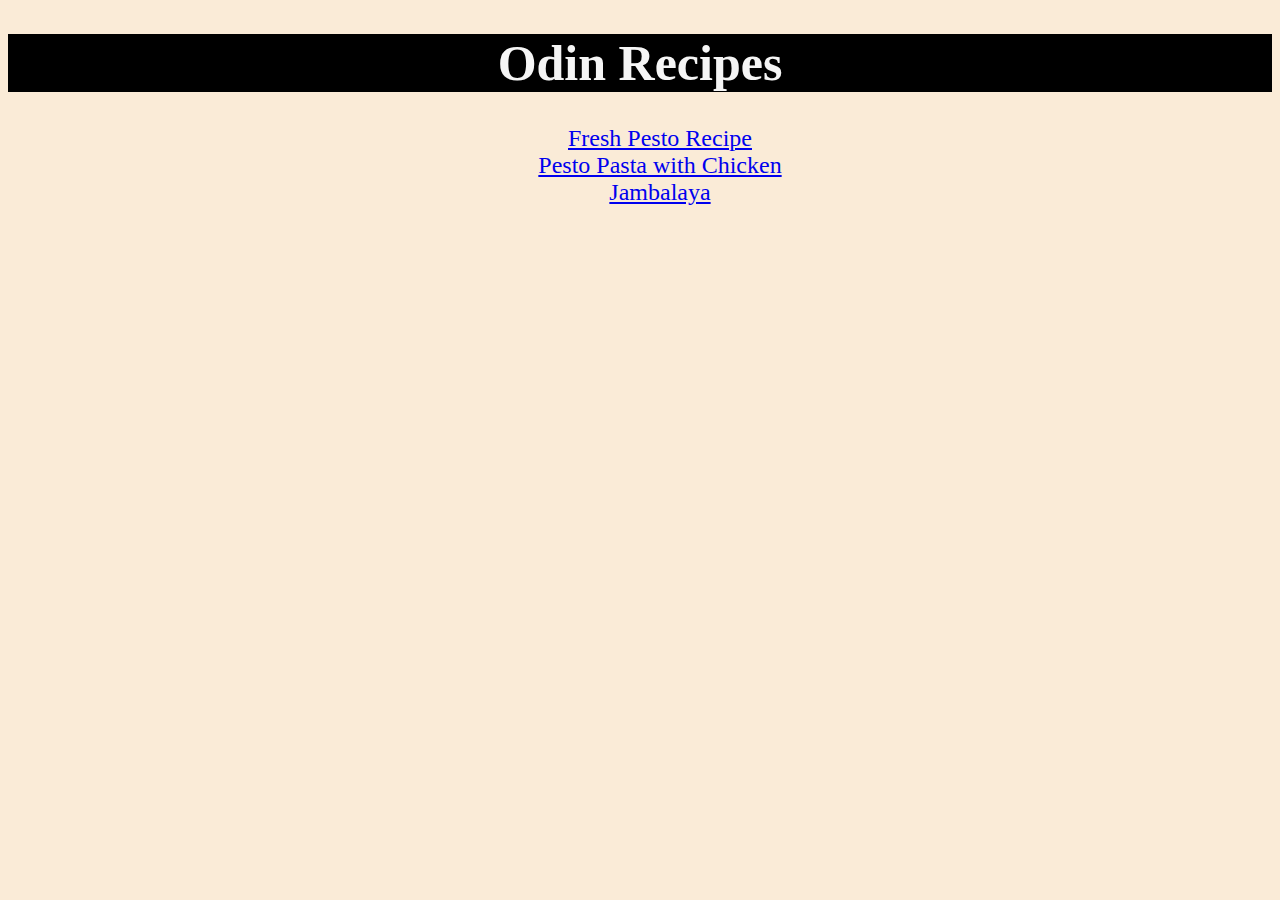
<file: index.html>
<!DOCTYPE html>
<html lang="en">
    <head>
        <meta charset="utf-8">
        <title>Odin Recipes</title>
        <link rel="stylesheet" href="style.css" />
    </head>

    <body>
        <h1 id="Home">Odin Recipes</h1>

        <ul class="page-list">
            <li><a class="link main" href="./recipes/fresh-pesto.html">Fresh Pesto Recipe</a></li>
            <li><a class="link main" href="./recipes/pesto-pasta-chicken.html">Pesto Pasta with Chicken</a></li>
            <li><a class="link main" href="./recipes/jambalaya.html ">Jambalaya</a></li>
        </ul>

        
    </body>
</html>
</file>
<file: style.css>
/* style.css */

body {
    background-color: antiquewhite;
    font-family: Georgia, 'Times New Roman', sans-serif;
    color: #332E2E;
}

.img {
    height: auto;
    width: 400px;
}

.link {
    font-size: smaller;
}

.link.main {
    font-size: x-large;
}

ul {
    list-style-type: circle;
    text-align: left;
}

ul.page-list {
    list-style-type: none;
    text-align: center;
}

h1 {
    text-align: center;
    font-size: xx-large;
    color: whitesmoke;
    background-color: black;
    font-weight: bolder;
}

#Home {
    font-size: 50px;
}

ol {
    list-style-type: upper-roman;
    text-align: left;
}

p {
    font-family: Tahoma, Verdana, Arial, sans-serif;
}

h2 {
    font-size: x-large;
}

p, ul,
ol {
    font-size: large;
}

h3 {
    font-style: italic;
}
</file>
